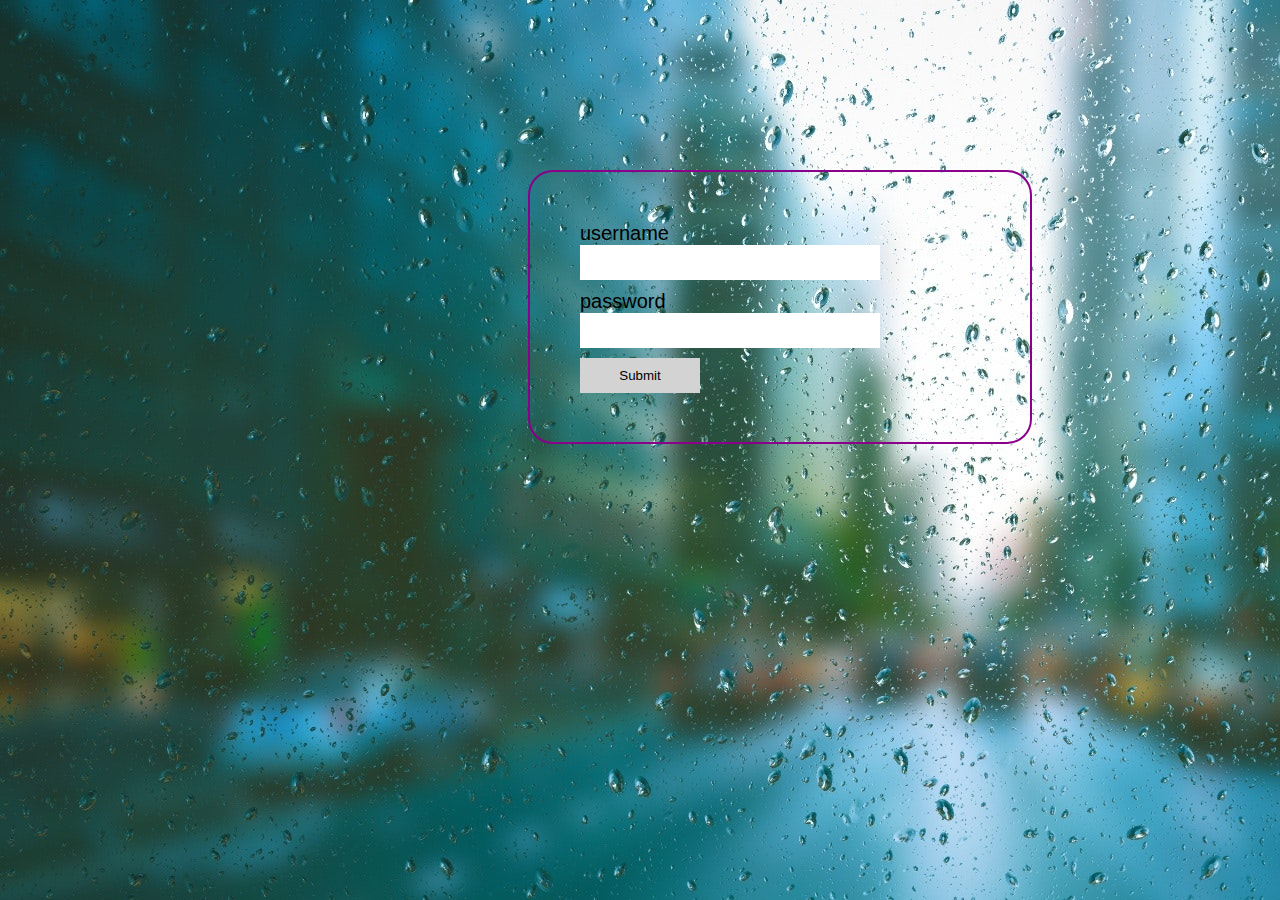
<file: formdemo.html>
<!DOCTYPE html>
<html>
<head>
	<meta charset="utf-8">
	<meta name="viewport" content="width=device-width, initial-scale=1">
	<link rel="stylesheet" type="text/css" href="styleform.css">
	<title>formlogin</title>

</head>
<body>
	<form class="login">
		<div class="f1">
			<label>username</label>
			<input type="text" name="un">
		</div>
	
		<div class="f1">
			<label>password</label>
			<input type="password" name="pwd">
		</div>
		<a href="Project With Html&Css/index_main.html"><input type="submit" name="submit" class="button"></a>
	</form>

</body>
</html>
</file>
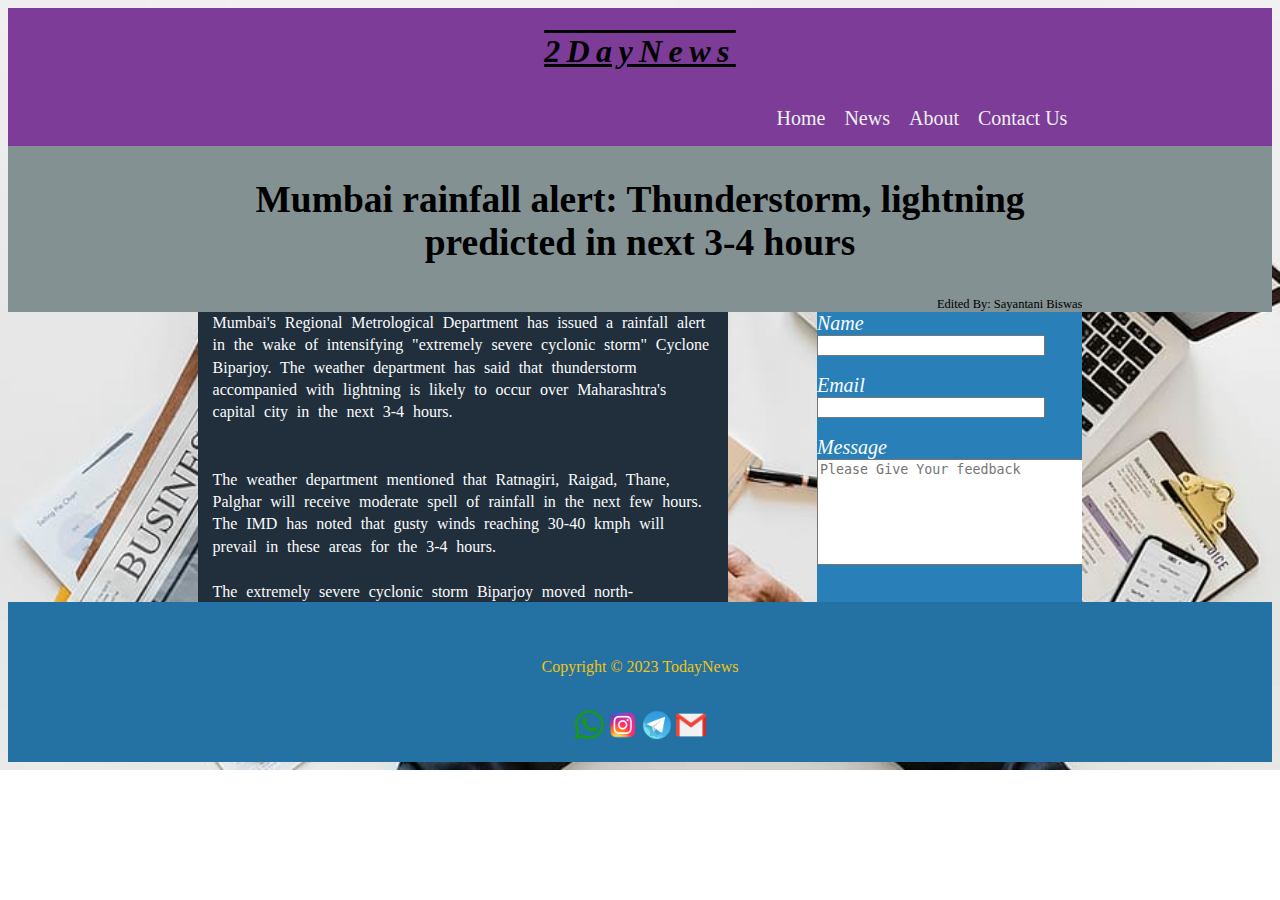
<file: index_main.html>
<!DOCTYPE html>
<html>
<head>
	<meta charset="utf-8">
	<meta name="viewport" content="width=device-width, initial-scale=1">
	<title>2dayNews</title>
	<link rel="stylesheet" type="text/css" href="style_main.css">
</head>
<body>
	<header id="head-content">
		<div class="container">
			<h1>2DayNews</h1>
			<nav id="navbar">
				<ul>
					<li><a href="https://www.livemint.com/news/india/mumbai-rainfall-alert-cyclone-biporjoy-thunderstorm-lightning-predicted-in-next-3-4-hours-11686474177982.html" target="blank">Home</a></li>
					<li><a href="https://news7tamil.live/" target="blank">News</a></li>
					<li><a href="">About</a></li>
					<li><a href="">Contact Us</a></li>
				</ul>
			</nav>
		</div>
	</header>

	<section id="displaymsg">
		<div class="container">
			<h2>Mumbai rainfall alert: Thunderstorm, lightning predicted in next 3-4 hours</h2>
			<div id="author">
			<small>Edited By: Sayantani Biswas</small>
		</div>
		</div>
		
	</section>
	<div class="container">
	<section id="main-content">
		
			<article>Mumbai's Regional Metrological Department has issued a rainfall alert in the wake of intensifying "extremely severe cyclonic storm" Cyclone Biparjoy. The weather department has said that thunderstorm accompanied with lightning is likely to occur over Maharashtra's capital city in the next 3-4 hours.</article>
			<br><br>
			<article>The weather department mentioned that Ratnagiri, Raigad, Thane, Palghar will receive moderate spell of rainfall in the next few hours. The IMD has noted that gusty winds reaching 30-40 kmph will prevail in these areas for the 3-4 hours. 
			<br><br>
			The extremely severe cyclonic storm Biparjoy moved north-northeastwards with a speed of eight kilometres per hour during the past six hours, the India Meteorological Department said on Sunday.

			"It is very likely to move nearly northwards till Wednesday morning, then move north-northeastwards and cross Saurashtra and Kutch and adjoining Pakistan coasts between Mandvi (Gujarat) and Karachi (Pakistan) around noon of 15th June as a very severe cyclonic storm with a maximum sustained wind speed of 125-135 kmph gusting to 150 kmph," the Met Department said.</article>
	</section>

	

	<aside id="sidebar">
		
			<form>
				<label>Name</label>
				<input type="text" name="name"><br>
				<label>Email</label>
				<input type="text" name="email"><br>
				<label>Message</label>
				<textarea name="feedback" placeholder="Please Give Your feedback"></textarea>
			</form>
			
	</aside>
	
	</div>

	<footer id="endmsg">
		<div class="container">
			<p>Copyright &copy; 2023 TodayNews</p><br>
			<img src="wp.png" alt="Not Available">
			<img src="insta.png" alt="Not Available">
			<img src="telegram.png" alt="Not Available">
			<img src="gmail1.png" alt="Not Available">
		</div>
	</footer>

</body>
</html>
</file>
<file: styleform.css>
body{
	background: url('pexels-pixabay-531880.jpg');
}

.login{

	padding: 50px;		/* we specify 50px space between around the elements */
	border: 2px solid;
	border-radius: 25px;
	width: 400px;
	height: 170px;
	margin-top: 170px;
	margin-left: 520px;
	border-color: darkmagenta;
	
}


.f1{
	padding-bottom: 10px;	/* we specify gap between each and every line so we use padding-bottom */
}

.login label{
	display: block;			/* to display the data one after another lines so we use block */
	font-size: 20px;
	font-family: Verdana, Arial, Helvetica, sans-serif;
}

.f1 input[type="text"]{
	padding: 10px;
	width: 70%;
	border: none;
	
	
}

.f1 input[type="password"]{
	padding: 10px;
	width: 70%;
	border: none;
}

.button{
	padding: 10px;
	width: 30%;
	border: none;
	background: lightgray;
}

.button:hover{
	background: deepskyblue;
	color: lightgoldenrodyellow;
}
</file>
<file: style_main.css>
body{
	background-image: url('newsbg4.jpg');
	background-repeat: no-repeat;
	background-position: center ;
	background-size: cover;
	
}

.container{
	width: 70%;
	margin: auto;
	overflow: hidden;
}

#head-content{
	background-color: #7D3C98;
	
}

h1{
	text-align: center;
	font-style: italic;
	text-decoration: underline overline;
	letter-spacing: 0.2em;
	margin-top: 25px;
}

#navbar{
	
	float: right;

}
#navbar ul{
	list-style: none;
	
}

#navbar li{
	display: inline;
	padding-right: 15px;
	font-size: 20px;
	
	
}

#navbar a{
	color: #ECF0F1;
	text-decoration: none;
}

#navbar a:hover{
	color:#CB4335 ;
}

#displaymsg{
	background-color: #839192;
	font-size: 25px;
	
	min-height: 120px;
	text-align: center;
}

#author{
	font-size: 15px;
	text-align: right;
}

#main-content{
	
	float: left;
	width: 60%;
	height: 290px;
	line-height: 1.4em;
	word-spacing: 0.3em;
	font-size: 16px;
	box-sizing: border-box;
	color: #FBFCFC;
	background-color: #212F3C;
	padding: 0px 15px;
	overflow: scroll;
}

#sidebar{
	
	float: right;
	width: 30%;
	height: 290px;
	background-color: #2980B9;
	color: #FBFCFC;
	box-sizing: border-box;
}

#sidebar label{
	font-size: 20px;
	font-style: italic;
}

#sidebar input{
	display: block;
	width: 220px;
}

#sidebar textarea{
	display: block;
	width: 300px;
	height: 100px;
}


#endmsg{
	background-color: #2471A3;
	color: #F1C40F;
	text-align: center;
	height: 120px;

	padding-top: 40px;
}

#endmsg img{
	height: 30px;
	width: 30px;
}
</file>
